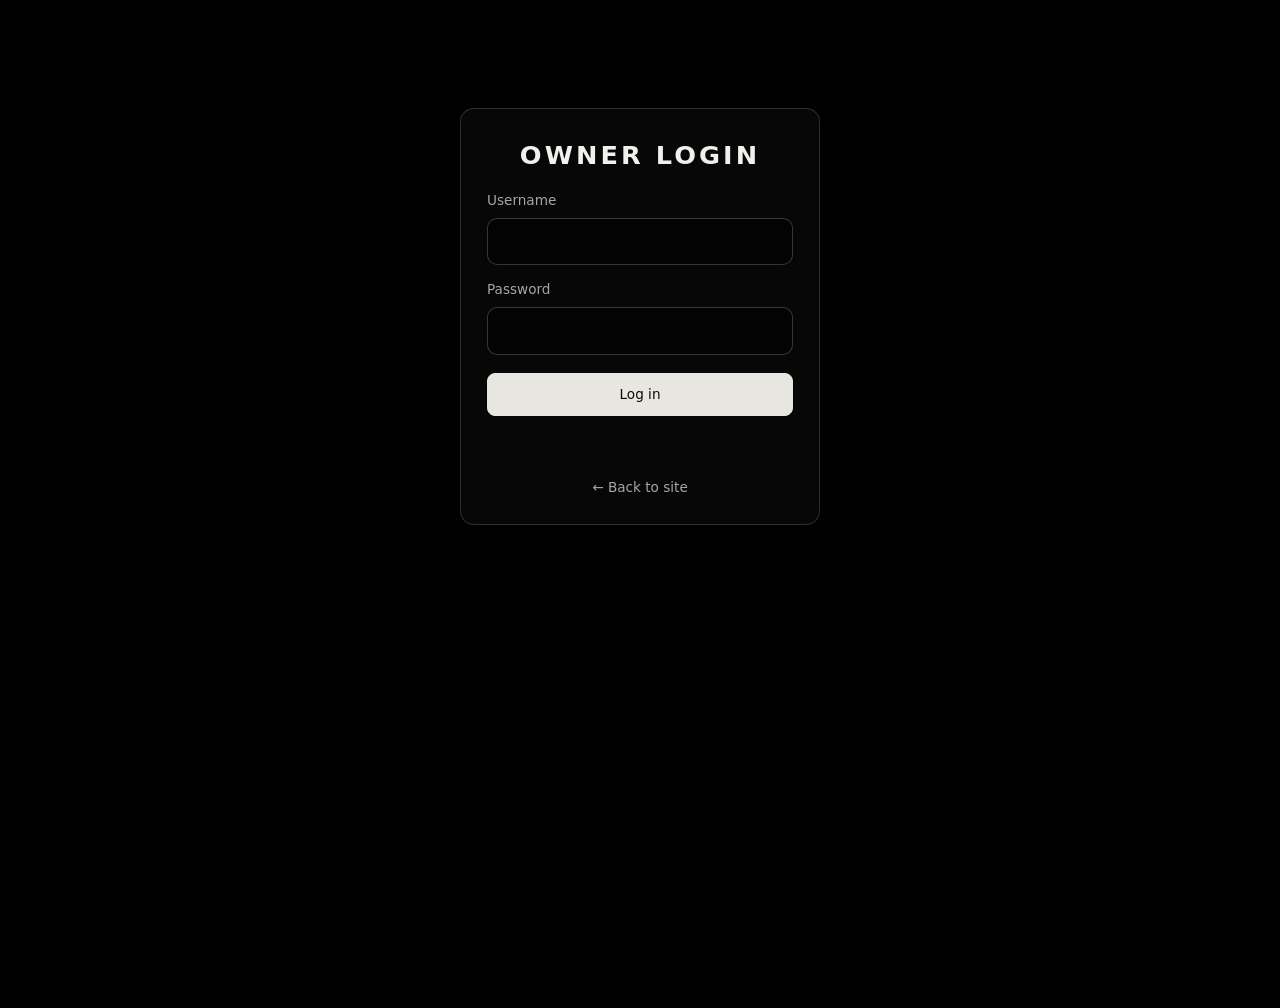
<file: dashboard.html>
<!doctype html>
<html lang="en">
<head>
<meta charset="utf-8">
<meta name="viewport" content="width=device-width, initial-scale=1">
<title>Dashboard · Revomaker System Share</title>
<link rel="stylesheet" href="style.css">
</head>
<body>
<video id="bg" src="bg.mp4" autoplay muted loop playsinline></video>
<div class="shade"></div>

<!-- LOGIN -->
<div id="loginView" class="login box hide">
  <h1>Owner login</h1>
  <form id="loginForm">
    <label for="u">Username</label><input type="text" id="u" autocomplete="username" required>
    <label for="p">Password</label><input type="password" id="p" autocomplete="current-password" required>
    <button class="btn main" type="submit">Log in</button>
  </form>
  <div class="msg" id="loginMsg"></div>
  <div class="foot"><a href="index.html">← Back to site</a></div>
</div>

<!-- DASHBOARD -->
<div id="dashView" class="wrap hide">
  <div class="top">
    <h1>Dashboard</h1>
    <div class="btns"><a class="btn" href="index.html">View site</a><button class="btn" id="newBtn">New text</button><button class="btn del" id="logout">Log out</button></div>
  </div>
  <p class="sub">Upload files, then share each one with a private link. The person with the link sees only that file.</p>
  <div class="drop box" id="drop"><b>Drop .txt files here or tap to choose</b><br><small>Max about 700 KB per file</small></div>
  <input type="file" id="file" accept=".txt,text/plain" multiple hidden>
  <div class="msg" id="msg"></div>
  <div class="box" id="list"></div>
</div>

<dialog id="dlg">
  <form id="editForm">
    <h2 id="dlgTitle">Edit file</h2>
    <label for="en">File name</label><input type="text" id="en" maxlength="120" required>
    <label for="et">Text</label><textarea id="et"></textarea>
    <div class="btns"><button class="btn main" type="submit">Save</button><button class="btn" type="button" id="cancel">Cancel</button></div>
  </form>
</dialog>

<script>
const $ = id => document.getElementById(id);
function el(t, c, x) { const n = document.createElement(t); if (c) n.className = c; if (x != null) n.textContent = x; return n; }
async function api(d, body, id) {
  const opt = body ? { method: 'POST', headers: { 'Content-Type': 'application/json' }, body: JSON.stringify(body) } : {};
  const r = await fetch('/api?do=' + d + (id ? '&id=' + id : ''), opt);
  const j = await r.json().catch(() => ({}));
  if (!r.ok) throw Object.assign(new Error(j.error || 'Error'), { status: r.status });
  return j;
}
function say(t, kind) { $('msg').textContent = t; $('msg').className = 'msg ' + (kind || ''); }
function oops(e) { if (e.status === 401) start(); else say(e.message, 'err'); }

async function start() {
  const me = await api('me').catch(() => ({ owner: false }));
  $('loginView').classList.toggle('hide', me.owner);
  $('dashView').classList.toggle('hide', !me.owner);
  if (me.owner) load();
}

$('loginForm').onsubmit = async e => {
  e.preventDefault();
  $('loginMsg').className = 'msg'; $('loginMsg').textContent = 'Checking…';
  try { await api('login', { username: $('u').value, password: $('p').value }); $('p').value = ''; $('loginMsg').textContent = ''; start(); }
  catch (err) { $('loginMsg').className = 'msg err'; $('loginMsg').textContent = err.message; $('p').value = ''; }
};
$('logout').onclick = async () => { await api('logout', {}).catch(() => {}); start(); };

async function load() {
  let files;
  try { files = await api('list'); } catch (e) { return oops(e); }
  const box = $('list'); box.innerHTML = '';
  if (!files.length) { box.appendChild(el('div', 'empty', 'No files yet. Upload one above or press “New text”.')); return; }
  const link = t => location.origin + '/#' + t;
  files.forEach(f => {
    const row = el('div', 'row'), nm = el('div', 'nm'), b = el('b', null, f.name);
    b.appendChild(el('span', 'tag' + (f.shared ? ' pub' : ''), f.shared ? 'shared' : 'private'));
    nm.append(b, el('small', null, f.size.toLocaleString() + ' chars · updated ' + f.updated));
    const btns = el('div', 'btns');
    const sh = el('button', 'btn main', f.shared ? 'Copy link' : 'Share');
    sh.onclick = async () => {
      try {
        const t = f.share || (await api('share', { id: f.id })).share;
        await navigator.clipboard.writeText(link(t));
        say('Link copied. Send it to the person. They will see only “' + f.name + '”.', 'ok');
        load();
      } catch (e) { oops(e); }
    };
    btns.append(sh);
    if (f.shared) {
      const view = el('a', 'btn', 'Open'); view.href = link(f.share); view.target = '_blank'; view.rel = 'noopener';
      const stop = el('button', 'btn', 'Stop sharing');
      stop.onclick = () => { if (confirm('The old link will stop working. Stop sharing “' + f.name + '”?')) api('unshare', { id: f.id }).then(() => { say('Sharing stopped.', 'ok'); load(); }).catch(oops); };
      btns.append(view, stop);
    }
    const ed = el('button', 'btn', 'Edit'); ed.onclick = () => openEditor(f.id);
    const del = el('button', 'btn del', 'Delete');
    del.onclick = () => { if (confirm('Delete “' + f.name + '” for good?')) api('remove', { id: f.id }).then(() => { say('Deleted.', 'ok'); load(); }).catch(oops); };
    btns.append(ed, del); row.append(nm, btns); box.appendChild(row);
  });
}

async function upload(files) {
  let n = 0;
  for (const f of files) {
    if (f.size > 700000) { say('“' + f.name + '” is too big (max about 700 KB).', 'err'); continue; }
    try { await api('add', { name: f.name, text: await f.text() }); n++; } catch (e) { return oops(e); }
  }
  if (n) say(n + ' file' + (n > 1 ? 's' : '') + ' uploaded.', 'ok');
  load();
}
const drop = $('drop'), input = $('file');
drop.onclick = () => input.click();
input.onchange = () => { if (input.files.length) upload([...input.files]); input.value = ''; };
drop.ondragover = e => { e.preventDefault(); drop.classList.add('over'); };
drop.ondragleave = () => drop.classList.remove('over');
drop.ondrop = e => { e.preventDefault(); drop.classList.remove('over'); upload([...e.dataTransfer.files]); };

let editing = null;
async function openEditor(id) {
  editing = id; $('en').value = ''; $('et').value = '';
  $('dlgTitle').textContent = id ? 'Edit file' : 'New text';
  if (id) { try { const f = await api('get', null, id); $('en').value = f.name; $('et').value = f.text; } catch (e) { return oops(e); } }
  $('dlg').showModal();
}
$('newBtn').onclick = () => openEditor(null);
$('cancel').onclick = () => $('dlg').close();
$('editForm').onsubmit = async e => {
  e.preventDefault();
  const b = { name: $('en').value, text: $('et').value };
  try { await (editing ? api('edit', Object.assign({ id: editing }, b)) : api('add', b)); $('dlg').close(); say('Saved.', 'ok'); load(); } catch (err) { oops(err); }
};
start();
</script>
</body>
</html>
</file>
<file: style.css>
* { box-sizing: border-box; }
body { margin: 0; min-height: 100vh; background: #000; color: #f2f0ec; font: 16px/1.6 system-ui, -apple-system, "Segoe UI", sans-serif; }
#bg { position: fixed; inset: 0; width: 100%; height: 100%; object-fit: cover; z-index: -2; }
.shade { position: fixed; inset: 0; z-index: -1; background: rgba(0, 0, 0, .6); }
.wrap { max-width: 860px; margin: 0 auto; padding: 40px 16px 70px; }
h1 { font-size: clamp(1.8rem, 6vw, 3rem); letter-spacing: .12em; text-transform: uppercase; margin: 0 0 6px; }
.sub { color: #a9a6a0; margin: 0 0 24px; }
.box { background: rgba(12, 12, 14, .6); backdrop-filter: blur(14px); -webkit-backdrop-filter: blur(14px); border: 1px solid rgba(255, 255, 255, .16); border-radius: 14px; }
.chips { display: flex; flex-wrap: wrap; gap: 8px; margin: 0 0 18px; }
.chip, .btn { font: inherit; font-size: .9rem; color: #f2f0ec; background: transparent; border: 1px solid rgba(255, 255, 255, .25); border-radius: 999px; padding: 6px 14px; cursor: pointer; text-decoration: none; display: inline-block; }
.btn { border-radius: 8px; padding: 6px 12px; font-size: .85rem; }
.chip:hover, .btn:hover { background: rgba(255, 255, 255, .14); }
.chip.on, .btn.main { background: #e8e6e1; color: #0b0b0c; border-color: #e8e6e1; }
.btn.del { color: #ff7a7a; }
.bar { display: flex; flex-wrap: wrap; gap: 10px; justify-content: space-between; align-items: center; padding: 14px 18px; border-bottom: 1px solid rgba(255, 255, 255, .16); }
.bar h2 { margin: 0; font-size: 1rem; word-break: break-word; }
.bar small { color: #a9a6a0; }
.btns { display: flex; flex-wrap: wrap; gap: 8px; }
pre { margin: 0; padding: 18px; white-space: pre-wrap; overflow-wrap: anywhere; font: 15px/1.7 ui-monospace, Menlo, Consolas, monospace; max-height: 68vh; overflow: auto; }
.empty { color: #a9a6a0; text-align: center; padding: 40px 0; }
.foot { margin-top: 30px; text-align: center; font-size: .85rem; }
.foot a { color: #a9a6a0; text-decoration: none; }
.msg { min-height: 1.4em; margin: 10px 0; color: #a9a6a0; font-size: .9rem; }
.msg.err { color: #ff7a7a; } .msg.ok { color: #7ee0a0; }
/* login + dashboard */
.login { max-width: 360px; margin: 12vh auto 0; padding: 26px; }
.login h1 { font-size: 1.6rem; text-align: center; }
label { display: block; margin: 14px 0 6px; font-size: .85rem; color: #a9a6a0; }
input[type=text], input[type=password], textarea { width: 100%; padding: 10px 12px; font: inherit; color: #f2f0ec; background: rgba(0, 0, 0, .45); border: 1px solid rgba(255, 255, 255, .2); border-radius: 10px; }
textarea { min-height: 40vh; font: 14px/1.6 ui-monospace, Menlo, Consolas, monospace; }
.login .btn { width: 100%; margin-top: 18px; padding: 10px; }
.drop { padding: 26px; text-align: center; cursor: pointer; margin-bottom: 8px; }
.drop:hover, .drop.over { border-color: #fff; }
.top { display: flex; flex-wrap: wrap; gap: 10px; justify-content: space-between; align-items: center; }
.row { display: flex; flex-wrap: wrap; gap: 10px; justify-content: space-between; align-items: center; padding: 12px 18px; border-bottom: 1px solid rgba(255, 255, 255, .12); }
.row:last-child { border-bottom: 0; }
.row .nm { flex: 1 1 200px; min-width: 0; word-break: break-word; }
.row small { color: #a9a6a0; display: block; }
.tag { font-size: .7rem; border: 1px solid rgba(255, 255, 255, .25); border-radius: 999px; padding: 1px 8px; margin-left: 6px; }
.tag.pub { color: #7ee0a0; border-color: #7ee0a0; }
dialog { width: min(700px, 94vw); background: #121214; color: #f2f0ec; border: 1px solid rgba(255, 255, 255, .2); border-radius: 14px; padding: 18px; }
dialog::backdrop { background: rgba(0, 0, 0, .7); }
.chk { display: flex; gap: 8px; align-items: center; margin: 12px 0; }
.chk input { width: auto; } .chk label { margin: 0; }
.hide { display: none; }
</file>
